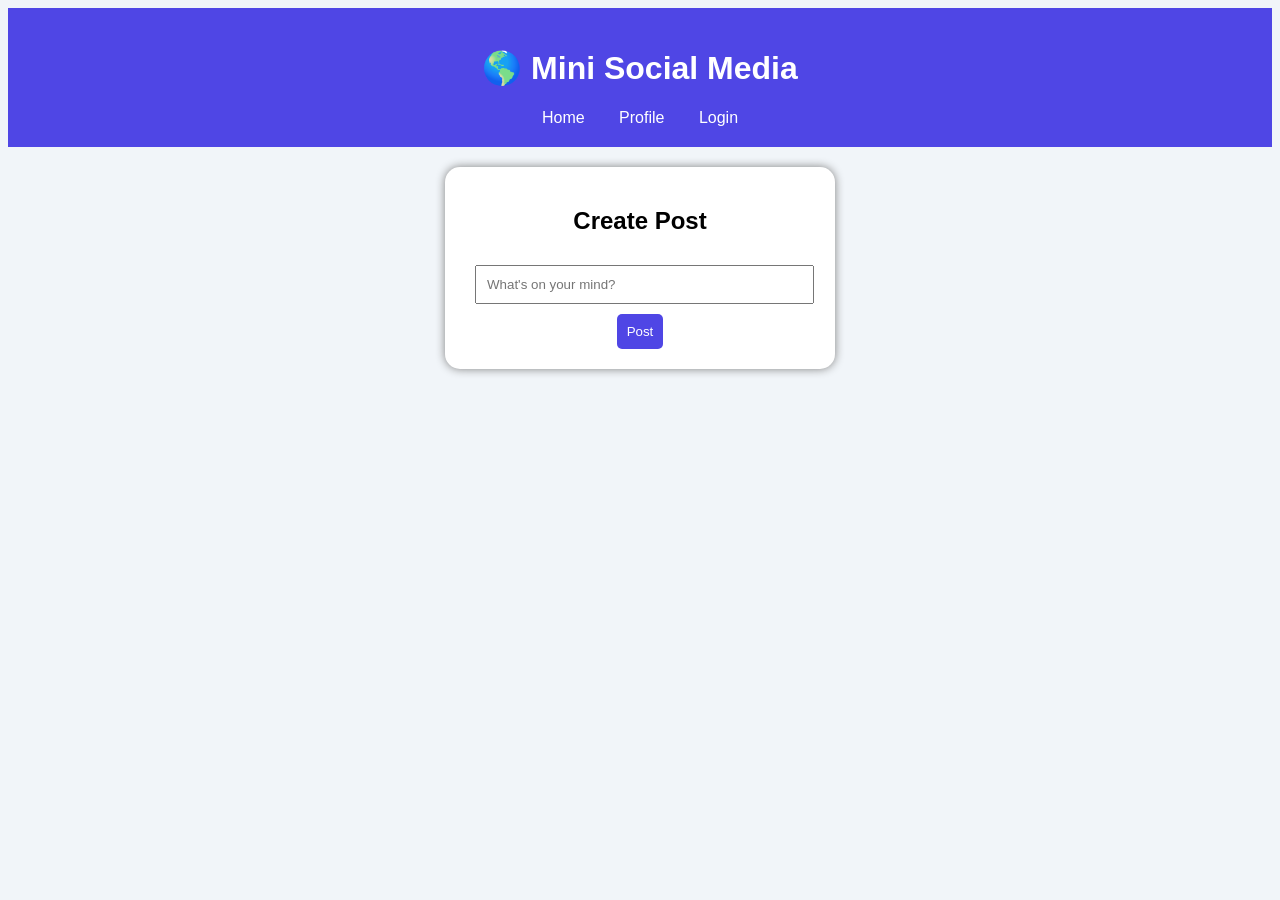
<file: index.html>
<!DOCTYPE html>
<html>

<head>

<title>Mini Social Media</title>

<link rel="stylesheet" href="style.css">

</head>


<body>


<header>

<h1>🌎 Mini Social Media</h1>


<nav>

<a href="index.html">Home</a>

<a href="profile.html">Profile</a>

<a href="login.html">Login</a>

</nav>


</header>



<div class="post-box">


<h2>Create Post</h2>


<input id="postText"
placeholder="What's on your mind?">


<button onclick="createPost()">
Post
</button>


</div>




<div id="posts">

</div>




<script src="script.js"></script>


</body>

</html>
</file>
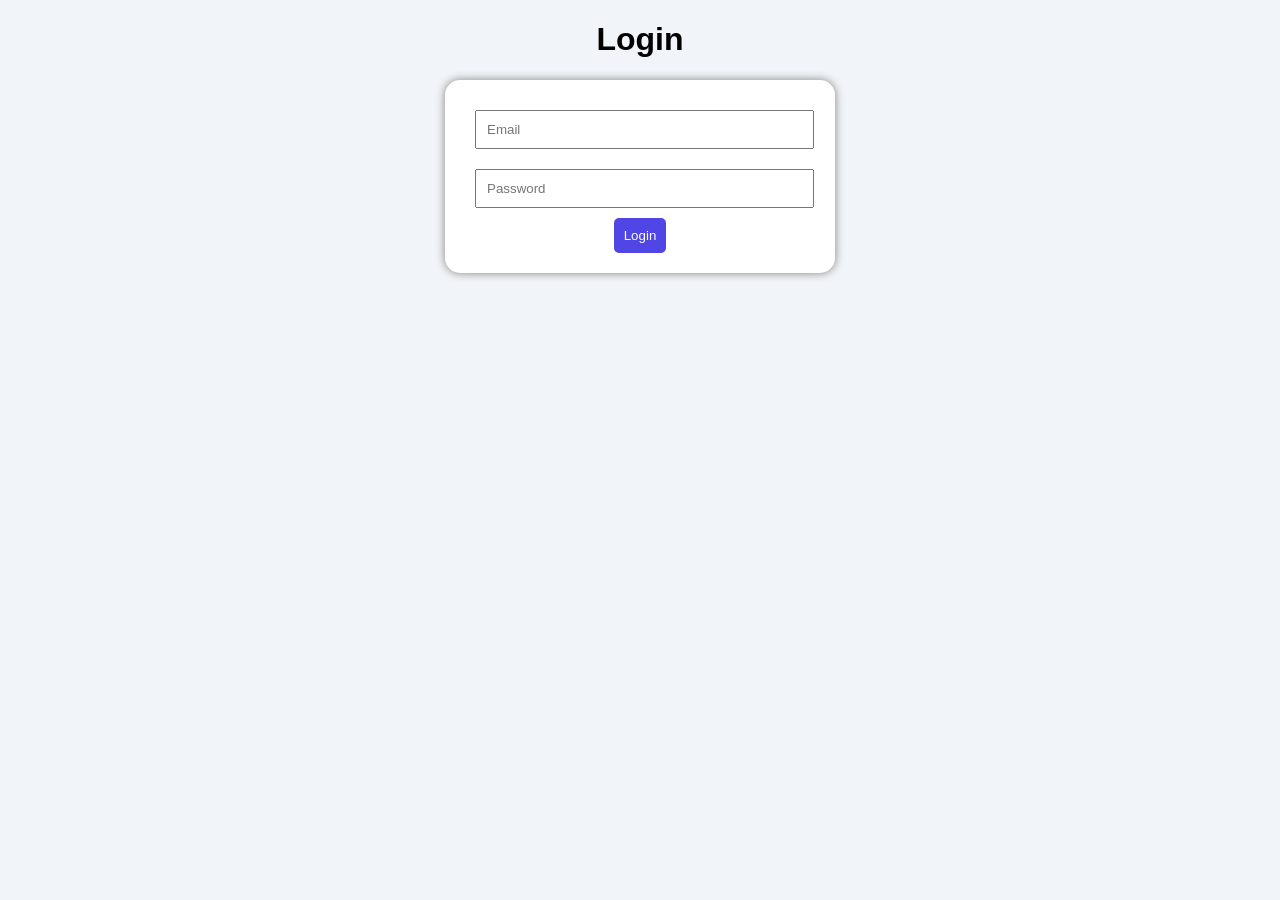
<file: login.html>
<!DOCTYPE html>

<html>

<head>

<title>Login</title>

<link rel="stylesheet" href="style.css">

</head>


<body>


<h1>Login</h1>


<div class="form">


<input id="loginEmail"
placeholder="Email">


<input id="loginPassword"
type="password"
placeholder="Password">


<button onclick="login()">
Login
</button>


</div>


<script src="script.js"></script>


</body>

</html>
</file>
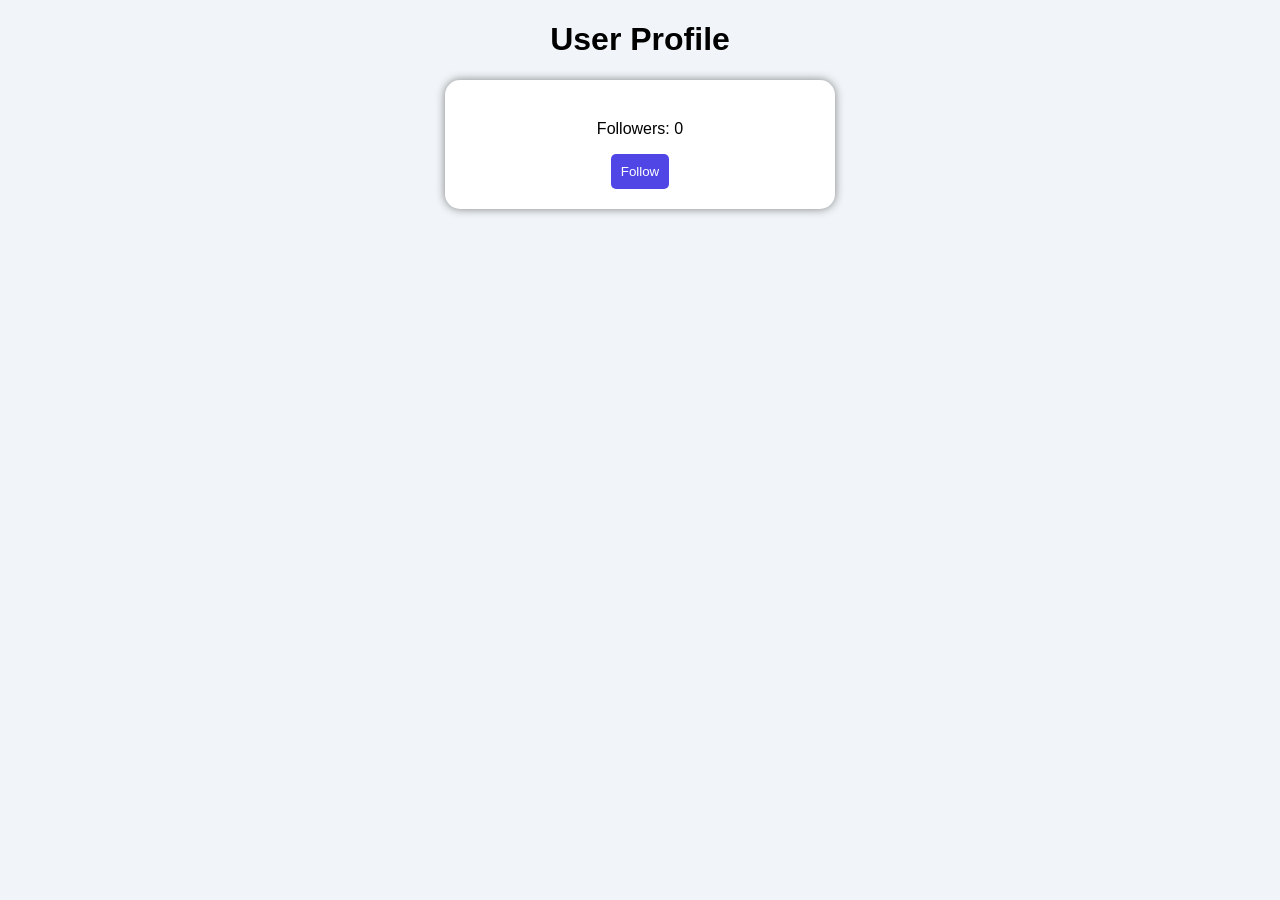
<file: profile.html>
<!DOCTYPE html>

<html>

<head>

<title>User Profile</title>

<link rel="stylesheet" href="style.css">

</head>


<body>


<h1>User Profile</h1>


<div class="profile">


<h2 id="username">
</h2>


<p>
Followers:
<span id="followers">
0
</span>

</p>


<button onclick="followUser()">
Follow
</button>



</div>



<script src="script.js"></script>


</body>

</html>
</file>
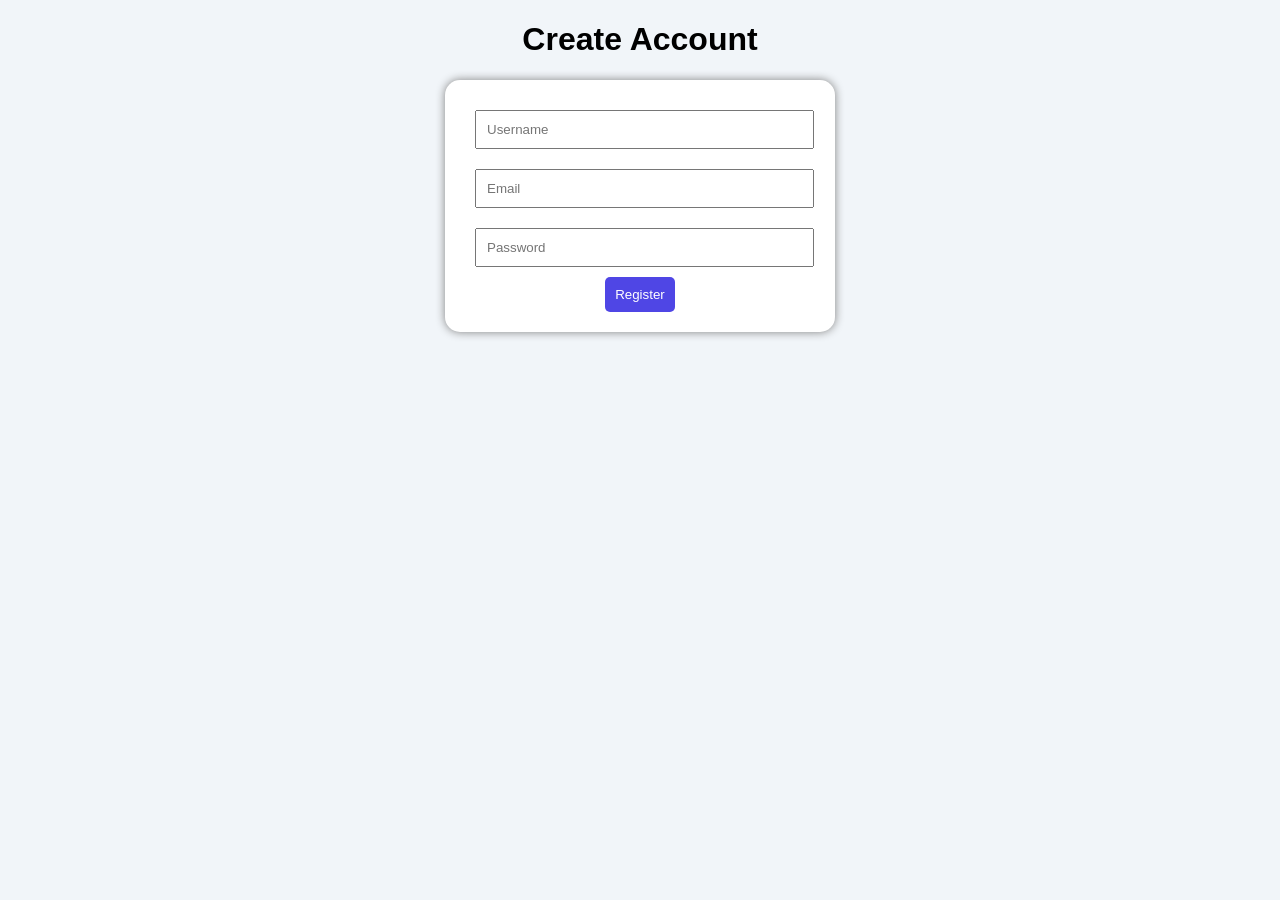
<file: register.html>
<!DOCTYPE html>

<html>

<head>

<title>Register</title>

<link rel="stylesheet" href="style.css">

</head>


<body>


<h1>Create Account</h1>


<div class="form">


<input id="name"
placeholder="Username">


<input id="email"
placeholder="Email">


<input id="password"
type="password"
placeholder="Password">


<button onclick="register()">
Register
</button>


</div>



<script src="script.js"></script>


</body>

</html>
</file>
<file: style.css>
body{

font-family:Arial;

background:#f1f5f9;

text-align:center;

}



header{

background:#4f46e5;

color:white;

padding:20px;

}



nav a{

color:white;

margin:15px;

text-decoration:none;

}



.post-box,
.profile,
.post,
.form{


background:white;

width:350px;

padding:20px;

margin:20px auto;

border-radius:15px;

box-shadow:0 0 10px gray;

}



input{

width:90%;

padding:10px;

margin:10px;

}



button{


background:#4f46e5;

color:white;

padding:10px;

border:none;

border-radius:5px;

cursor:pointer;


}



.post{

text-align:left;

}
</file>
